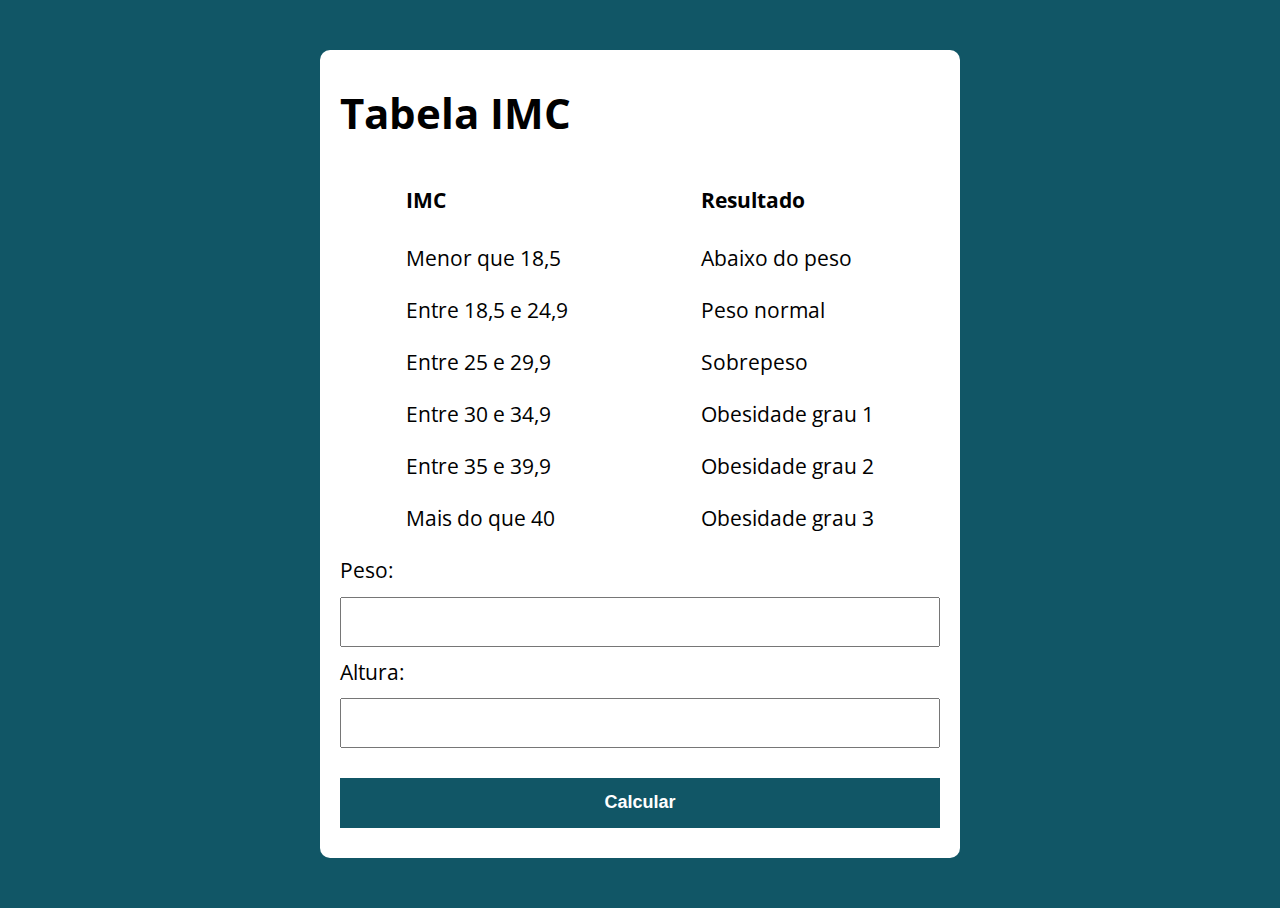
<file: IMC/index.html>
<!DOCTYPE html>
<html lang="pt-BR">

<head>
  <meta charset="UTF-8">
  <meta name="viewport" content="width=device-width, initial-scale=1.0">
  <meta http-equiv="X-UA-Compatible" content="ie=edge">
  <title>Modelo</title>
  <link rel="stylesheet" href="./assets/css/style.css">
</head>

<body>

  <section class="container">
    <h1>Tabela IMC</h1>
  <div class="tabela">
      <div class="imc">
          <h4>IMC</h4>
          <p>Menor que 18,5</p>
          <p>Entre 18,5 e 24,9</p>
          <p>Entre 25 e 29,9</p>
          <p>Entre 30 e 34,9</p>
          <p>Entre 35 e 39,9</p>
          <p>Mais do que 40</p>
      </div>
      <div class="resultado">
        <h4>Resultado</h4>
        <p>Abaixo do peso</p>
        <p>Peso normal</p>
        <p>Sobrepeso</p>
        <p>Obesidade grau 1</p>
        <p>Obesidade grau 2</p>
        <p>Obesidade grau 3</p>
      </div>
  </div>
    <form action="/" id="form" >
      <label for="peso">Peso:</label>
      <input type="text" class="peso">
      <label for="altura">Altura:</label>
      <input type="text" class="altura">
      <button type="submit">Calcular</button>
    </form>
    <div id="resposta"></div>
  </section>

  <script src="./assets/js/main.js"></script>
</body>

</html>
</file>
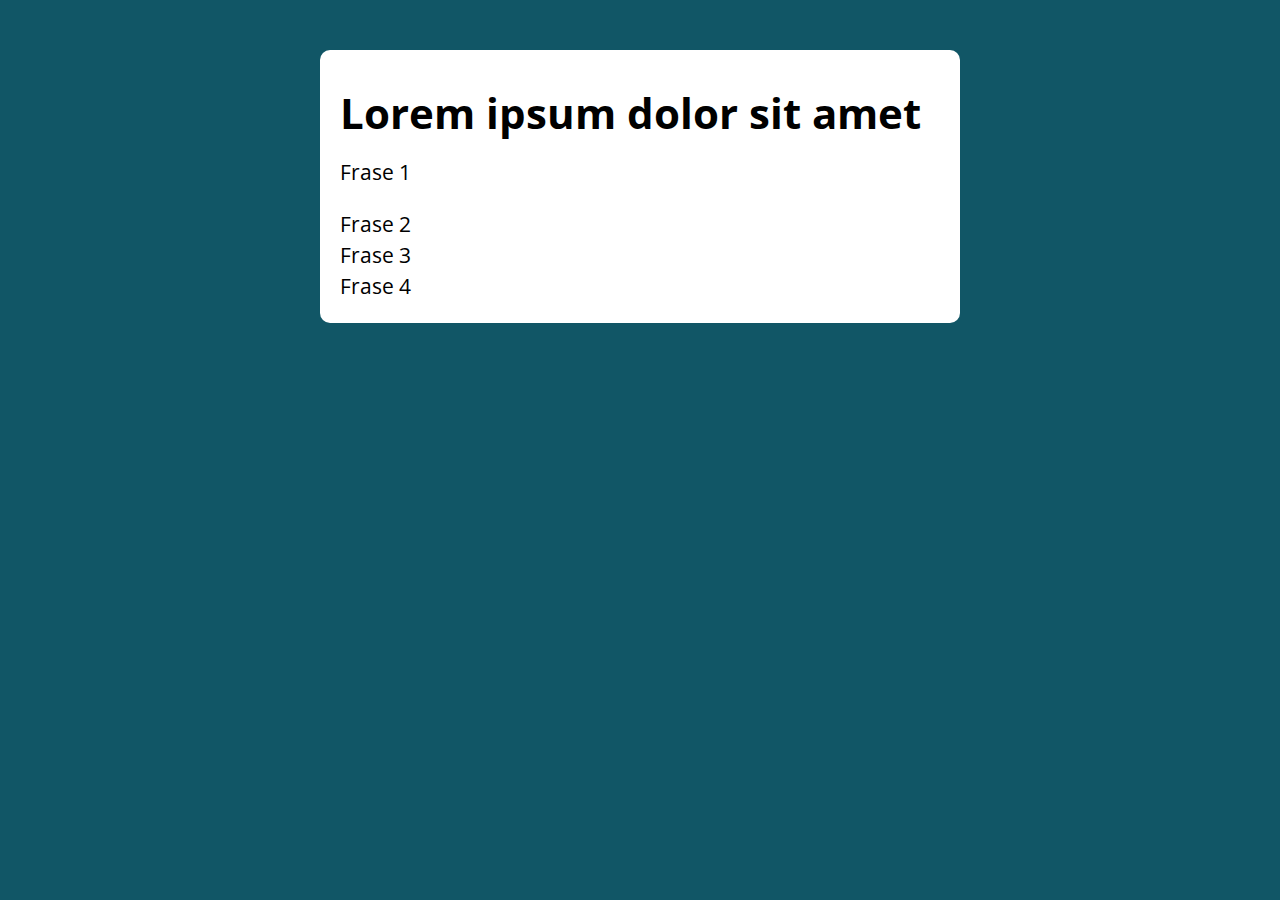
<file: Exercicios/ForClassico/index.html>
<!DOCTYPE html>
<html lang="pt-BR">

<head>
  <meta charset="UTF-8">
  <meta name="viewport" content="width=device-width, initial-scale=1.0">
  <meta http-equiv="X-UA-Compatible" content="ie=edge">
  <title>Modelo</title>
  <link rel="stylesheet" href="./assets/css/style.css">
</head>

<body>

  <section class="container">
    <h1>Lorem ipsum dolor sit amet</h1>
   
  </section>

  <script src="./assets/js/main.js"></script>
</body>

</html>
</file>
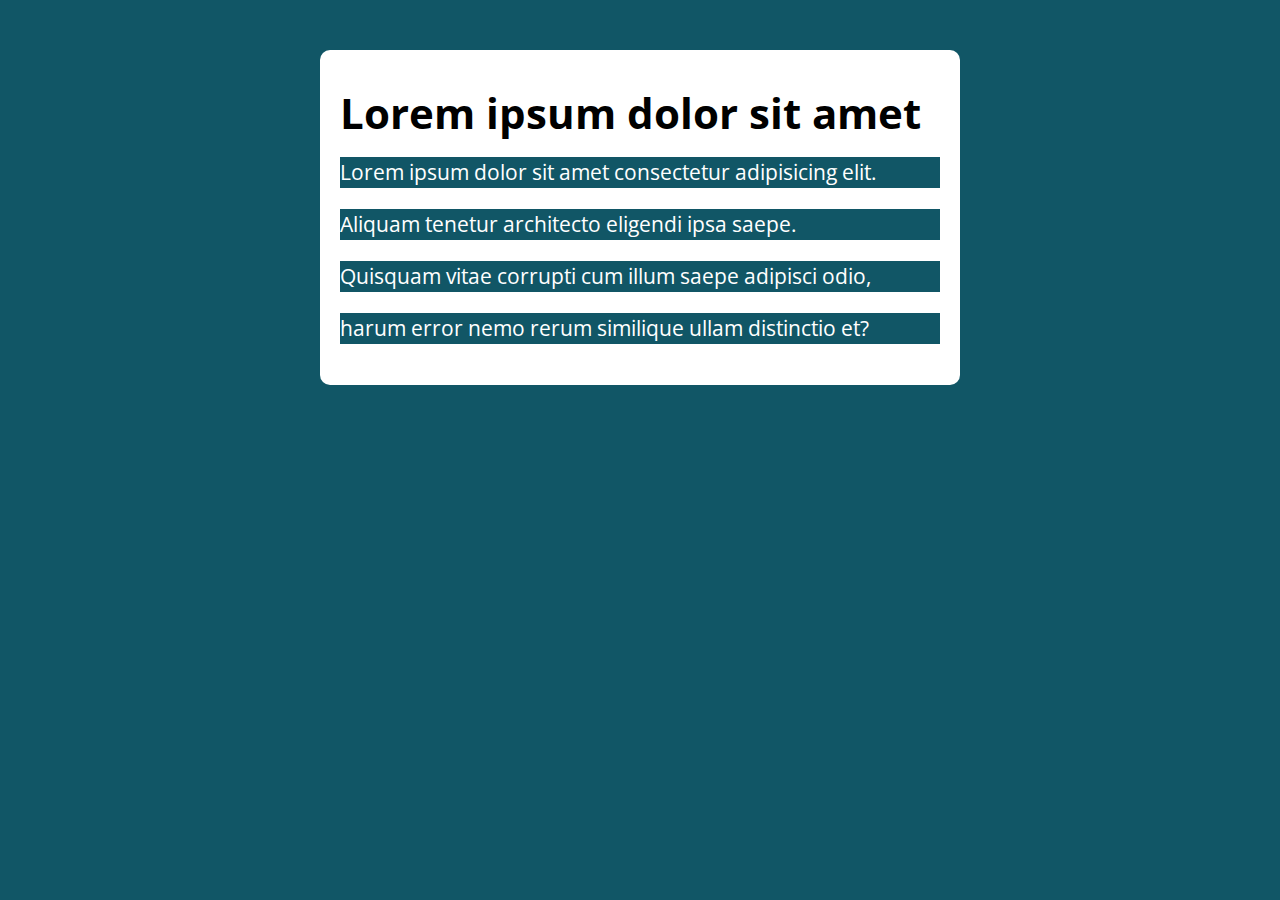
<file: Exercicios/NodeList/index.html>
<!DOCTYPE html>
<html lang="pt-BR">

<head>
  <meta charset="UTF-8">
  <meta name="viewport" content="width=device-width, initial-scale=1.0">
  <meta http-equiv="X-UA-Compatible" content="ie=edge">
  <title>Modelo</title>
  <link rel="stylesheet" href="./assets/css/style.css">
</head>

<body>

  <section class="container">
    <h1>Lorem ipsum dolor sit amet</h1>
      <div class="paragrafos">
        <p>Lorem ipsum dolor sit amet consectetur adipisicing elit.</p> 
        <p>Aliquam tenetur architecto eligendi ipsa saepe. </p>
        <p>Quisquam vitae corrupti cum illum saepe adipisci odio,</p>
        <p>harum error nemo rerum similique ullam distinctio et?</p> 
      </div>
  </section>

  <script src="./assets/js/main.js"></script>
</body>

</html>
</file>
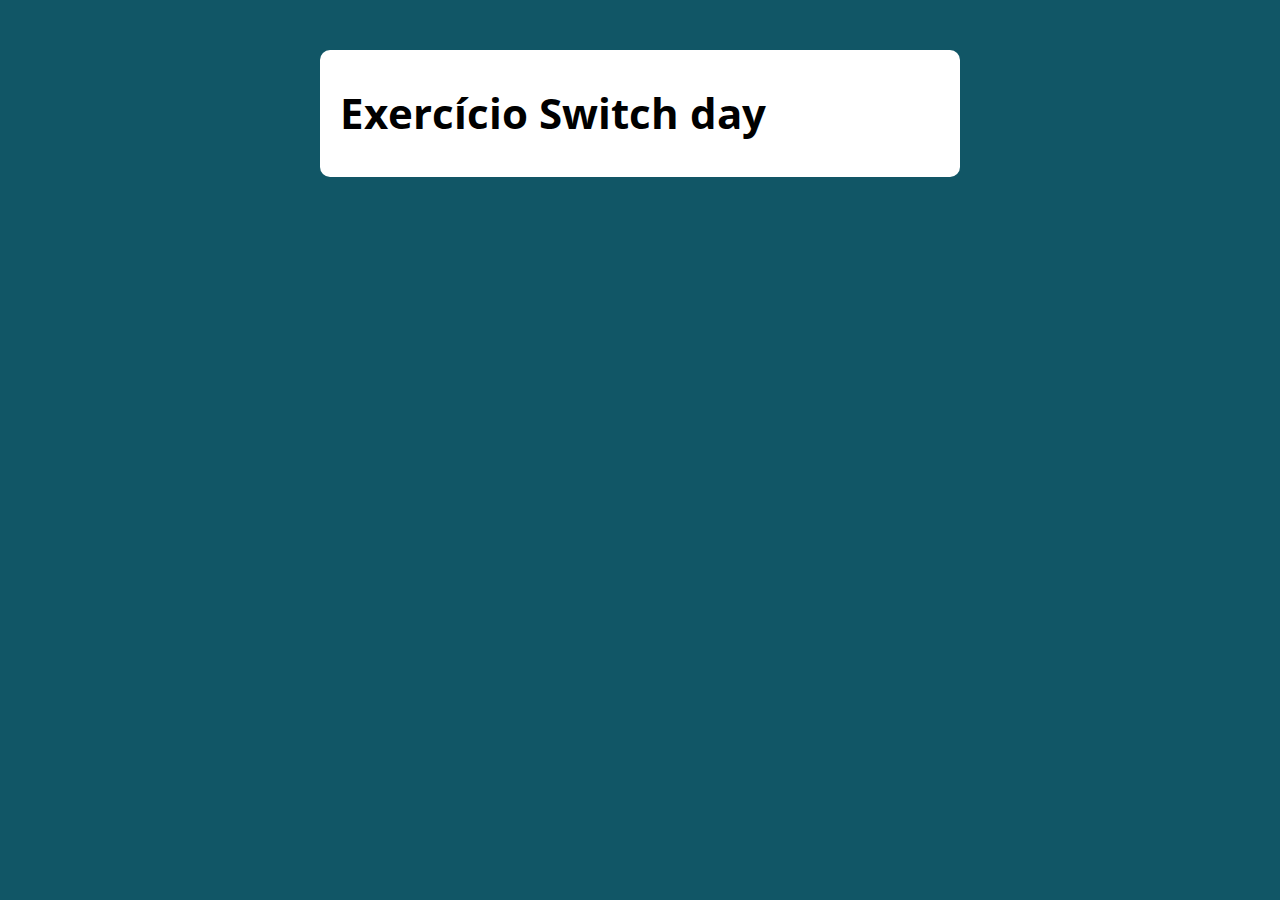
<file: Exercicios/SwitchDay/index.html>
<!DOCTYPE html>
<html lang="pt-BR">

<head>
  <meta charset="UTF-8">
  <meta name="viewport" content="width=device-width, initial-scale=1.0">
  <meta http-equiv="X-UA-Compatible" content="ie=edge">
  <title>Modelo</title>
  <link rel="stylesheet" href="./assets/css/style.css">
</head>

<body>

  <section class="container">
    <h1>Exercício Switch day</h1>
    <p>
    </p>
  </section>

  <script src="./assets/js/main.js"></script>
</body>

</html>
</file>
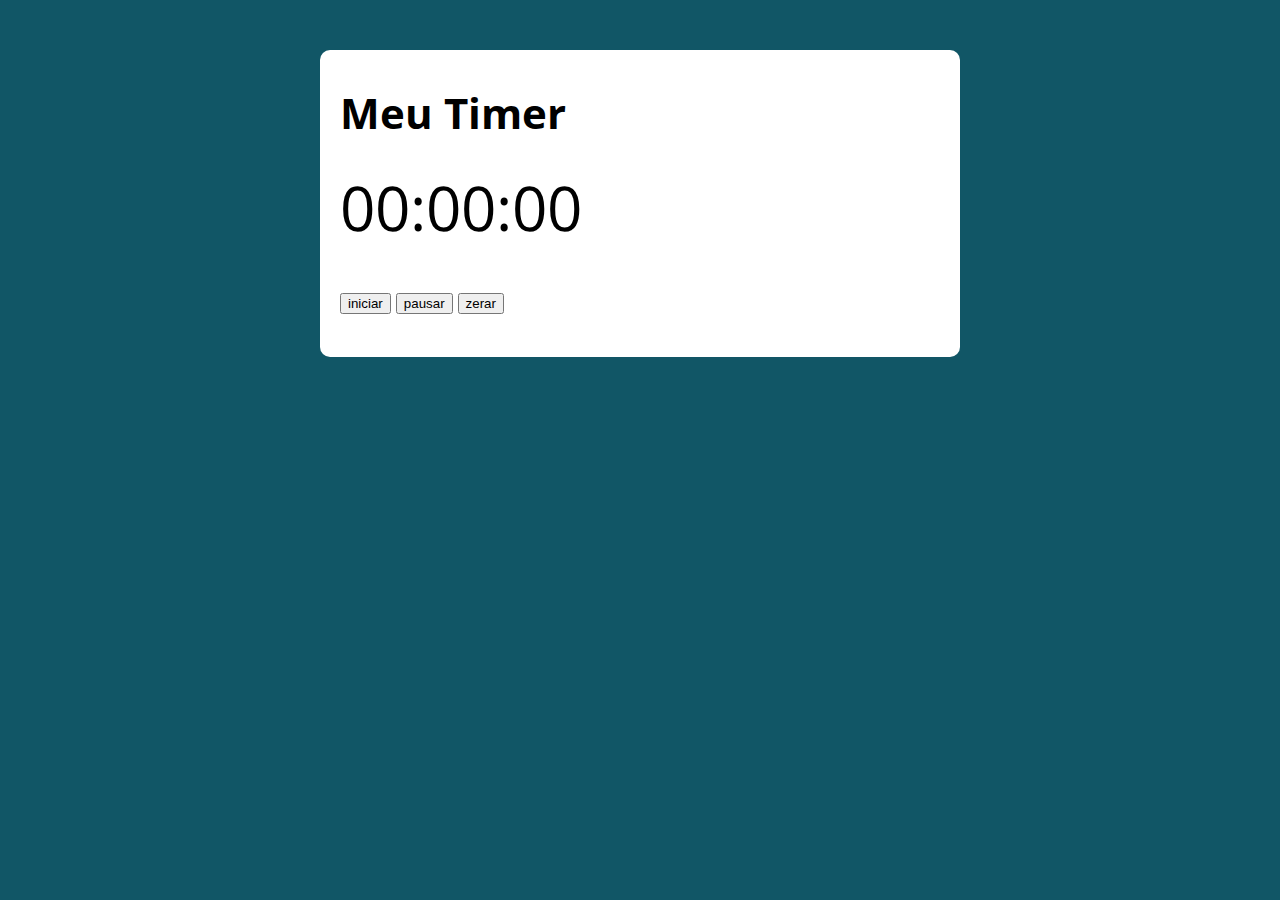
<file: Exercicios/Timer/index.html>
<!DOCTYPE html>
<html lang="pt-BR">

<head>
  <meta charset="UTF-8">
  <meta name="viewport" content="width=device-width, initial-scale=1.0">
  <meta http-equiv="X-UA-Compatible" content="ie=edge">
  <title>Modelo</title>
  <link rel="stylesheet" href="./assets/css/style.css">
</head>

<body>

  <section class="container">
    <h1>Meu Timer</h1>
    <p class="relogio">00:00:00</p>
    <p>
      <button class="iniciar">iniciar</button>
      <button class="pausar">pausar</button>
      <button class="zerar">zerar</button>
    </p>
  </section>

  <script src="./assets/js/main.js"></script>
</body>

</html>
</file>
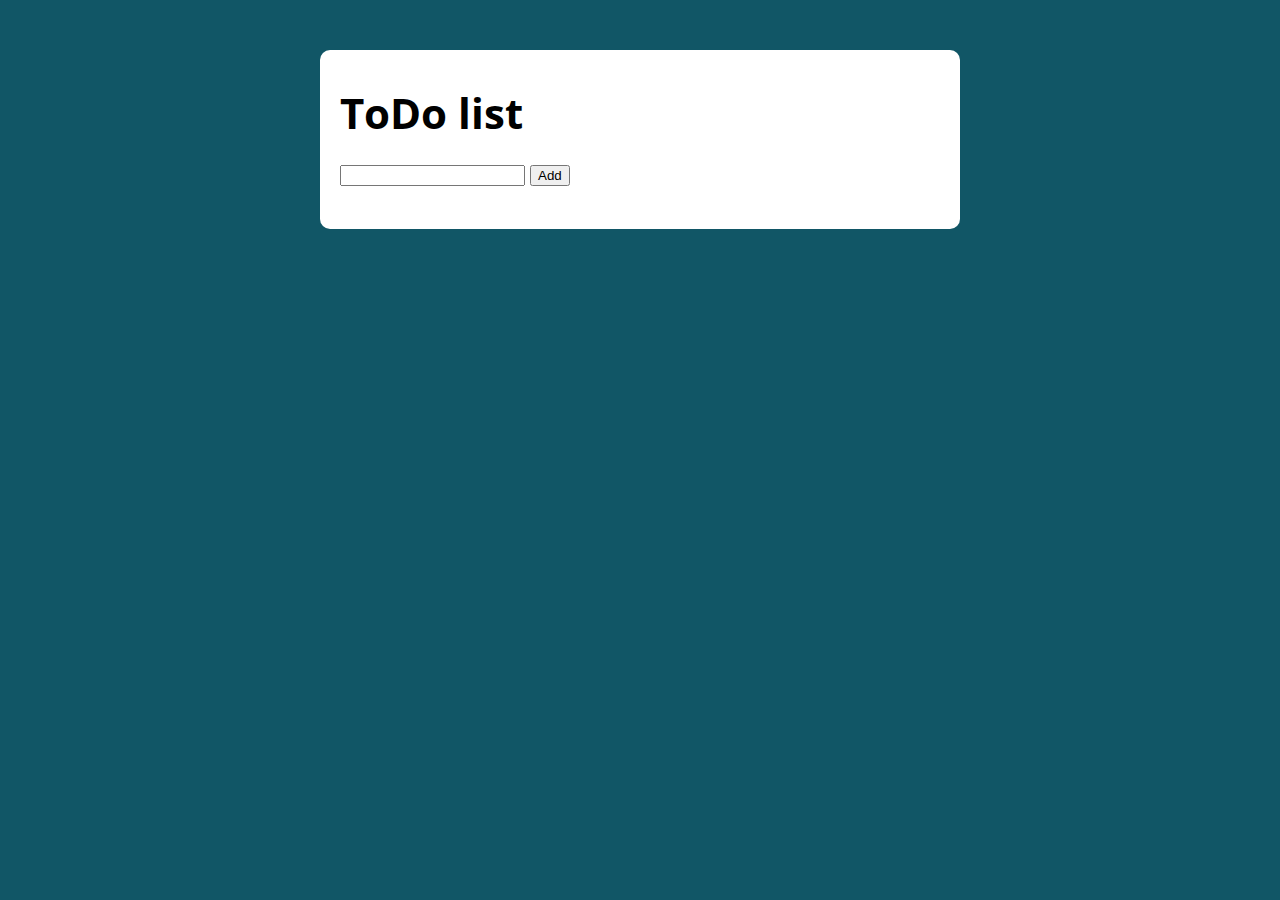
<file: Exercicios/TodoList/index.html>
<!DOCTYPE html>
<html lang="pt-BR">

<head>
  <meta charset="UTF-8">
  <meta name="viewport" content="width=device-width, initial-scale=1.0">
  <meta http-equiv="X-UA-Compatible" content="ie=edge">
  <title>Modelo</title>
  <link rel="stylesheet" href="./assets/css/style.css">
</head>

<body>

  <section class="container">
    <h1>ToDo list</h1>
    <p>
      <input type="text" class="input-tarefa">
      <button class="btn-tarefa">Add</button>
    </p>

    <ul class="tarefas"></ul>
  </section>

  <script src="./assets/js/main.js"></script>
</body>

</html>
</file>
<file: IMC/assets/css/style.css>
@import url('https://fonts.googleapis.com/css?family=Open+Sans:400,700&display=swap');
:root {
  --primary-color: rgb(17, 86, 102);
  --primary-color-darker: rgb(9, 48, 56);
}

* {
  box-sizing: border-box;
  outline: 0;
}

body {
  margin: 0;
  padding: 0;
  background: var(--primary-color);
  font-family: 'Open sans', sans-serif;
  font-size: 1.3em;
  line-height: 1.5em;
}

.container {
  max-width: 640px;
  margin: 50px auto;
  background: #fff;
  padding: 20px;
  border-radius: 10px;

}
.tabela{
  display: flex;
  justify-content: space-around;
  align-items: flex-start;
}


form input, form label, form button {
  display: block;
  width: 100%;
  margin-bottom: 10px;
}

form input {
  font-size: 24px;
  height: 50px;
  padding: 0 20px;
}

form input:focus {
  outline: 1px solid var(--primary-color);
}

form button {
  border: none;
  background: var(--primary-color);
  color: #fff;
  font-size: 18px;
  font-weight: 700;
  height: 50px;
  cursor: pointer;
  margin-top: 30px;
}

form button:hover {
  background: var(--primary-color-darker);
}

.paragrafo-resultado, .bad {
  background: rgb(109, 255, 182);
  padding: 10px 20px;
}

.bad {
  background: rgb(255, 150, 150);
}
</file>
<file: Exercicios/ForClassico/assets/css/style.css>
@import url('https://fonts.googleapis.com/css?family=Open+Sans:400,700&display=swap');
:root {
  --primary-color: rgb(17, 86, 102);
  --primary-color-darker: rgb(9, 48, 56);
}

* {
  box-sizing: border-box;
  outline: 0;
}

body {
  margin: 0;
  padding: 0;
  background: var(--primary-color);
  font-family: 'Open sans', sans-serif;
  font-size: 1.3em;
  line-height: 1.5em;
}

.container {
  max-width: 640px;
  margin: 50px auto;
  background: #fff;
  padding: 20px;
  border-radius: 10px;
}

form input, form label, form button {
  display: block;
  width: 100%;
  margin-bottom: 10px;
}

form input {
  font-size: 24px;
  height: 50px;
  padding: 0 20px;
}

form input:focus {
  outline: 1px solid var(--primary-color);
}

form button {
  border: none;
  background: var(--primary-color);
  color: #fff;
  font-size: 18px;
  font-weight: 700;
  height: 50px;
  cursor: pointer;
  margin-top: 30px;
}

form button:hover {
  background: var(--primary-color-darker);
}
</file>
<file: Exercicios/NodeList/assets/css/style.css>
@import url('https://fonts.googleapis.com/css?family=Open+Sans:400,700&display=swap');
:root {
  --primary-color: rgb(17, 86, 102);
  --primary-color-darker: rgb(9, 48, 56);
}

* {
  box-sizing: border-box;
  outline: 0;
}

body {
  margin: 0;
  padding: 0;
  background: var(--primary-color);
  font-family: 'Open sans', sans-serif;
  font-size: 1.3em;
  line-height: 1.5em;
}

.container {
  max-width: 640px;
  margin: 50px auto;
  background: #fff;
  padding: 20px;
  border-radius: 10px;
}

form input, form label, form button {
  display: block;
  width: 100%;
  margin-bottom: 10px;
}

form input {
  font-size: 24px;
  height: 50px;
  padding: 0 20px;
}

form input:focus {
  outline: 1px solid var(--primary-color);
}

form button {
  border: none;
  background: var(--primary-color);
  color: #fff;
  font-size: 18px;
  font-weight: 700;
  height: 50px;
  cursor: pointer;
  margin-top: 30px;
}

form button:hover {
  background: var(--primary-color-darker);
}
</file>
<file: Exercicios/SwitchDay/assets/css/style.css>
@import url('https://fonts.googleapis.com/css?family=Open+Sans:400,700&display=swap');
:root {
  --primary-color: rgb(17, 86, 102);
  --primary-color-darker: rgb(9, 48, 56);
}

* {
  box-sizing: border-box;
  outline: 0;
}

body {
  margin: 0;
  padding: 0;
  background: var(--primary-color);
  font-family: 'Open sans', sans-serif;
  font-size: 1.3em;
  line-height: 1.5em;
}

.container {
  max-width: 640px;
  margin: 50px auto;
  background: #fff;
  padding: 20px;
  border-radius: 10px;
}

form input, form label, form button {
  display: block;
  width: 100%;
  margin-bottom: 10px;
}

form input {
  font-size: 24px;
  height: 50px;
  padding: 0 20px;
}

form input:focus {
  outline: 1px solid var(--primary-color);
}

form button {
  border: none;
  background: var(--primary-color);
  color: #fff;
  font-size: 18px;
  font-weight: 700;
  height: 50px;
  cursor: pointer;
  margin-top: 30px;
}

form button:hover {
  background: var(--primary-color-darker);
}
</file>
<file: Exercicios/Timer/assets/css/style.css>
@import url('https://fonts.googleapis.com/css?family=Open+Sans:400,700&display=swap');
:root {
  --primary-color: rgb(17, 86, 102);
  --primary-color-darker: rgb(9, 48, 56);
}

* {
  box-sizing: border-box;
  outline: 0;
}

body {
  margin: 0;
  padding: 0;
  background: var(--primary-color);
  font-family: 'Open sans', sans-serif;
  font-size: 1.3em;
  line-height: 1.5em;
}

.container {
  max-width: 640px;
  margin: 50px auto;
  background: #fff;
  padding: 20px;
  border-radius: 10px;
}

form input, form label, form button {
  display: block;
  width: 100%;
  margin-bottom: 10px;
}

form input {
  font-size: 24px;
  height: 50px;
  padding: 0 20px;
}

form input:focus {
  outline: 1px solid var(--primary-color);
}

form button {
  border: none;
  background: var(--primary-color);
  color: #fff;
  font-size: 18px;
  font-weight: 700;
  height: 50px;
  cursor: pointer;
  margin-top: 30px;
}

form button:hover {
  background: var(--primary-color-darker);
}

.relogio{
  font-size: 3em ;
}

.pausado{
  color:red
}
</file>
<file: Exercicios/TodoList/assets/css/style.css>
@import url('https://fonts.googleapis.com/css?family=Open+Sans:400,700&display=swap');
:root {
  --primary-color: rgb(17, 86, 102);
  --primary-color-darker: rgb(9, 48, 56);
}

* {
  box-sizing: border-box;
  outline: 0;
}

body {
  margin: 0;
  padding: 0;
  background: var(--primary-color);
  font-family: 'Open sans', sans-serif;
  font-size: 1.3em;
  line-height: 1.5em;
}

.container {
  max-width: 640px;
  margin: 50px auto;
  background: #fff;
  padding: 20px;
  border-radius: 10px;
}

form input, form label, form button {
  display: block;
  width: 100%;
  margin-bottom: 10px;
}

form input {
  font-size: 24px;
  height: 50px;
  padding: 0 20px;
}

form input:focus {
  outline: 1px solid var(--primary-color);
}

form button {
  border: none;
  background: var(--primary-color);
  color: #fff;
  font-size: 18px;
  font-weight: 700;
  height: 50px;
  cursor: pointer;
  margin-top: 30px;
}

form button:hover {
  background: var(--primary-color-darker);
}
</file>
